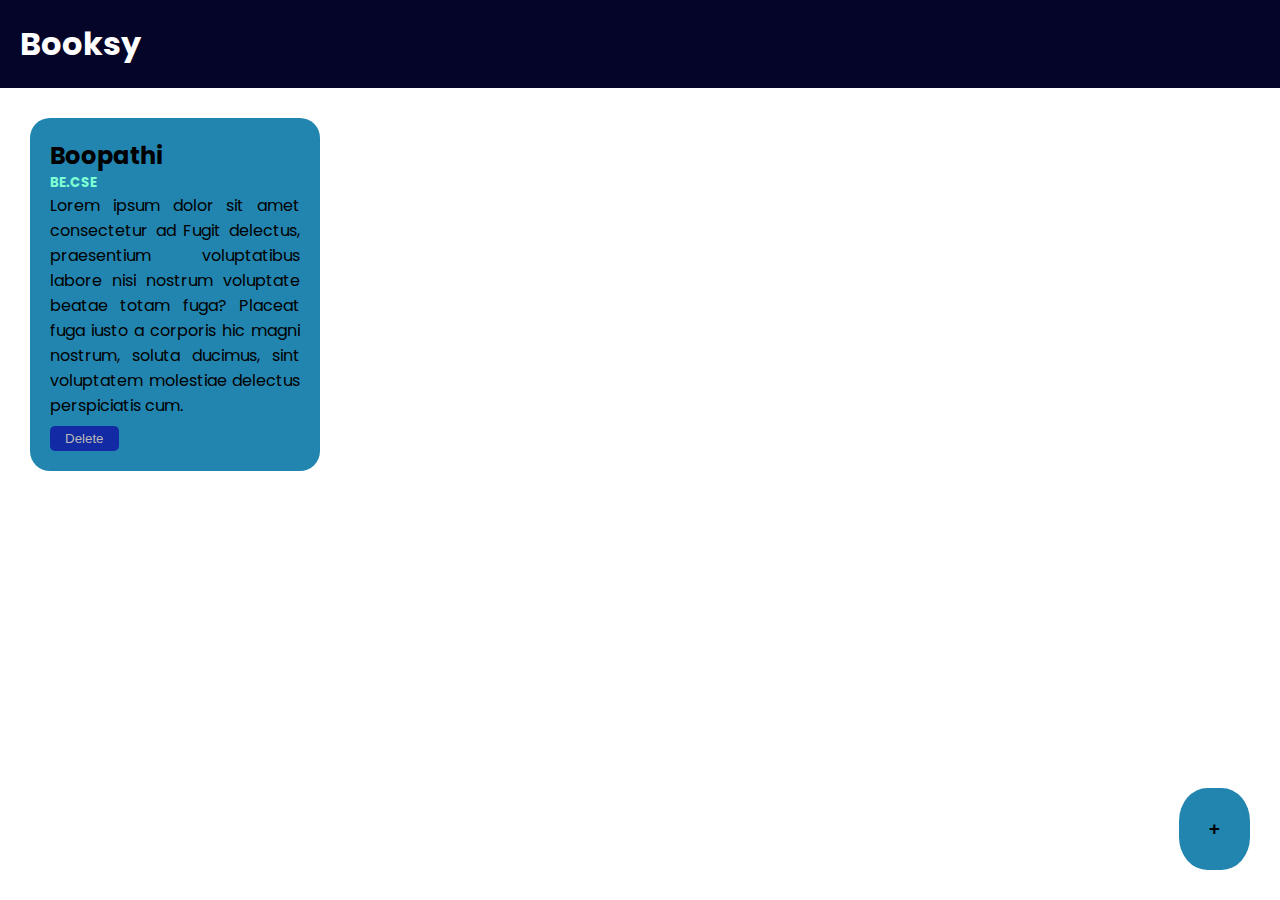
<file: booksky/index.html>
<!DOCTYPE html>
<html lang="en">
  <head>
    <meta charset="UTF-8" />
    <meta name="viewport" content="width=device-width, initial-scale=1.0" />
    <title>Document</title>

    <link rel="preconnect" href="https://fonts.googleapis.com" />
    <link rel="preconnect" href="https://fonts.gstatic.com" crossorigin />
    <link
      href="https://fonts.googleapis.com/css2?family=Poppins:ital,wght@0,100;0,200;0,300;0,400;0,500;0,600;0,700;0,800;0,900;1,100;1,200;1,300;1,400;1,500;1,600;1,700;1,800;1,900&display=swap"
      rel="stylesheet"
    />

    <link rel="stylesheet" href="style.css" />
  </head>
  <body>
    <div>
      <h1 class="navbar">Booksy</h1>
    </div>
    <div class="container">
      <div class="page-conatiner">
        <h2>Boopathi</h2>

        <h5>BE.CSE</h5>
        <p>
          Lorem ipsum dolor sit amet consectetur ad Fugit delectus, praesentium
          voluptatibus labore nisi nostrum voluptate beatae totam fuga? Placeat
          fuga iusto a corporis hic magni nostrum, soluta ducimus, sint
          voluptatem molestiae delectus perspiciatis cum.
        </p>
        <button onClick="deletestudent(this)" class="delbtn">Delete</button>
      </div>
      
    </div>
    <div class="popup-overlay"></div>
    <div class="popup-overlay-content">
      <h2>Add Student Data</h2>
      <form action="">
        <input
          type="text"
        
          placeholder="Enter-Student-name"
          name=""
          id="student-name-input"  required
        />
        <input
          type="text"
          placeholder="Enter-student-degree"
          name=""
          id="student-degree-input" required
        />
        <textarea
          name=""
          class="descriptions"
          placeholder="short description"
          id="description" required
        ></textarea>
        <br />
        <button class="addoverlaybtn" onClick="createnewdata(event)" id="add-student-data">Add</button>
        <button class="canceloverlaybtn" onClick="defultclose(event)" id="cancel-student-data">
          Cancel
        </button>
      </form>
    </div>
    <button class="add-btn" id="add-popup-btn"><b>+</b></button>
  </body>
  <script src="/booksky/script.js"></script>
</html>
</file>
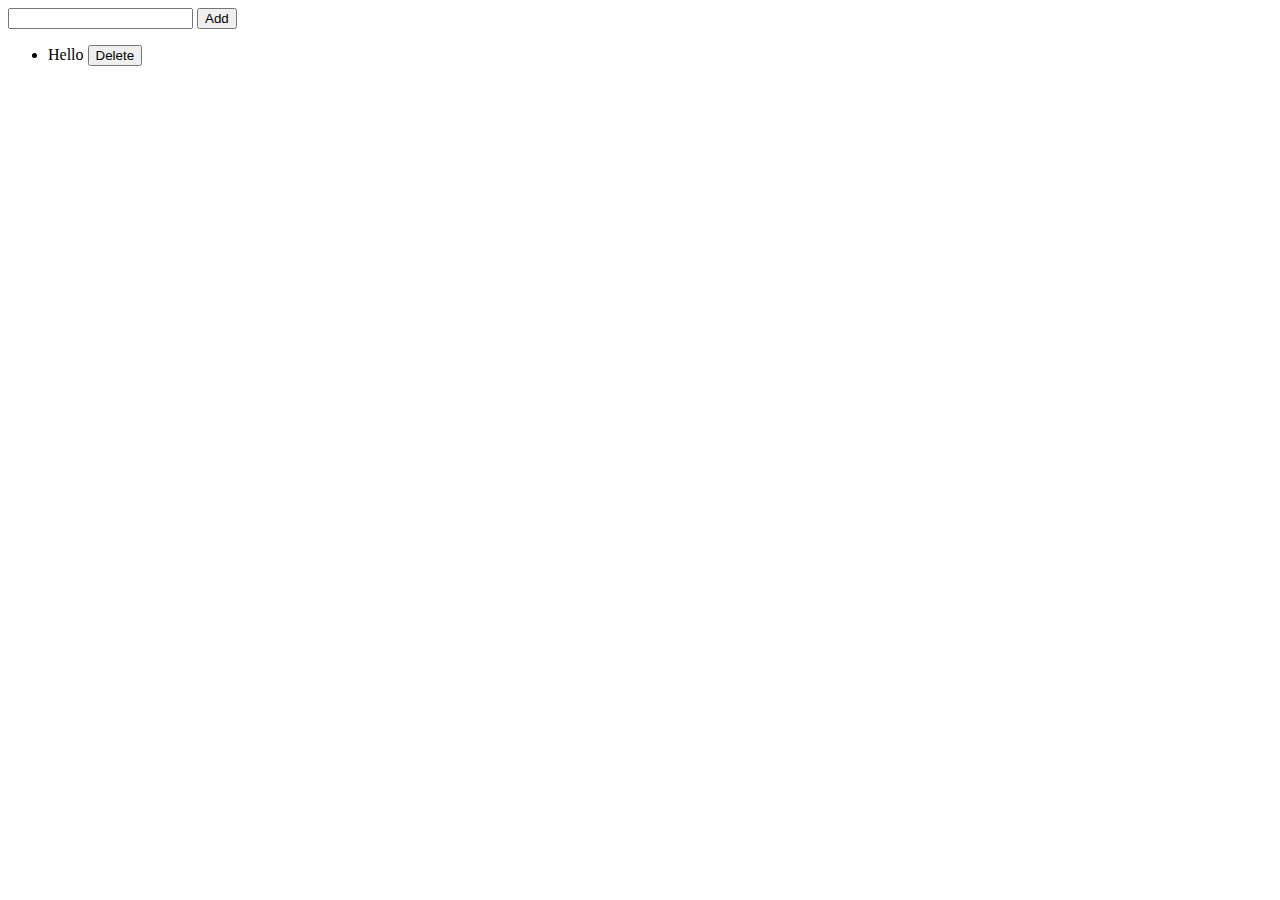
<file: base.html>
<body>
  <input type="text" name="" id="inputValue" />
  <button onclick="addingValue()">Add</button>
  <ul id="container">
    <li>Hello <button onclick="removeline(event)">Delete</button></li>
  </ul>
</body>

<script>
  var container = document.getElementById("container");
  function addingValue() {
    var inputValue = document.getElementById("inputValue").value;
    var newValue = document.createElement("li");
    newValue.innerHTML =
      inputValue + "<button onclick='removeline(event)'>Delete</Button>";
    container.insertAdjacentElement("beforeend", newValue);
    var inputValue = document.getElementById("inputValue").value='';
    // document.getElementById("inputValue").value =""
    // Reset input field after adding a new value
    // container.innerHTML = inputValue
  }
  function removeline(event){
    event.target.parentElement.remove();
  }
</script>

<!-- <!DOCTYPE html>
<html lang="en">
  <head>
    <meta charset="UTF-8" />
    <meta name="viewport" content="width=device-width, initial-scale=1.0" />
    <title>ToDoList</title>
  </head>
  <body>
    <input type="text" name="" id="inputValue" />
    <button onClick="add()" id="addButton">Add</button>

    <ul id="box">
      <li>Hello <button onClick="deleteButton(event)">Delete</button></li>
    </ul>
  </body>
  <script>
    function add() {
      var inputValue = document.getElementById("inputValue");
      var newValue = inputValue.value;
      console.log(newValue);
      adding(newValue);
    }
    function adding(newValue) {
      var box = document.getElementById("box");
      var li = document.createElement("li");

      var deleteButton = document.createElement("button");
      deleteButton.textContent = "Delete";

      li.innerHTML = newValue +"    <button  onclick='deleteButton(event)'>delete</button>";
      box.insertAdjacentElement("beforeend", li);
    }
    function deleteButton(event) {
      console.log("wfwf");
      event.target.parentElement.remove();
    }
  </script>
</html> -->
</file>
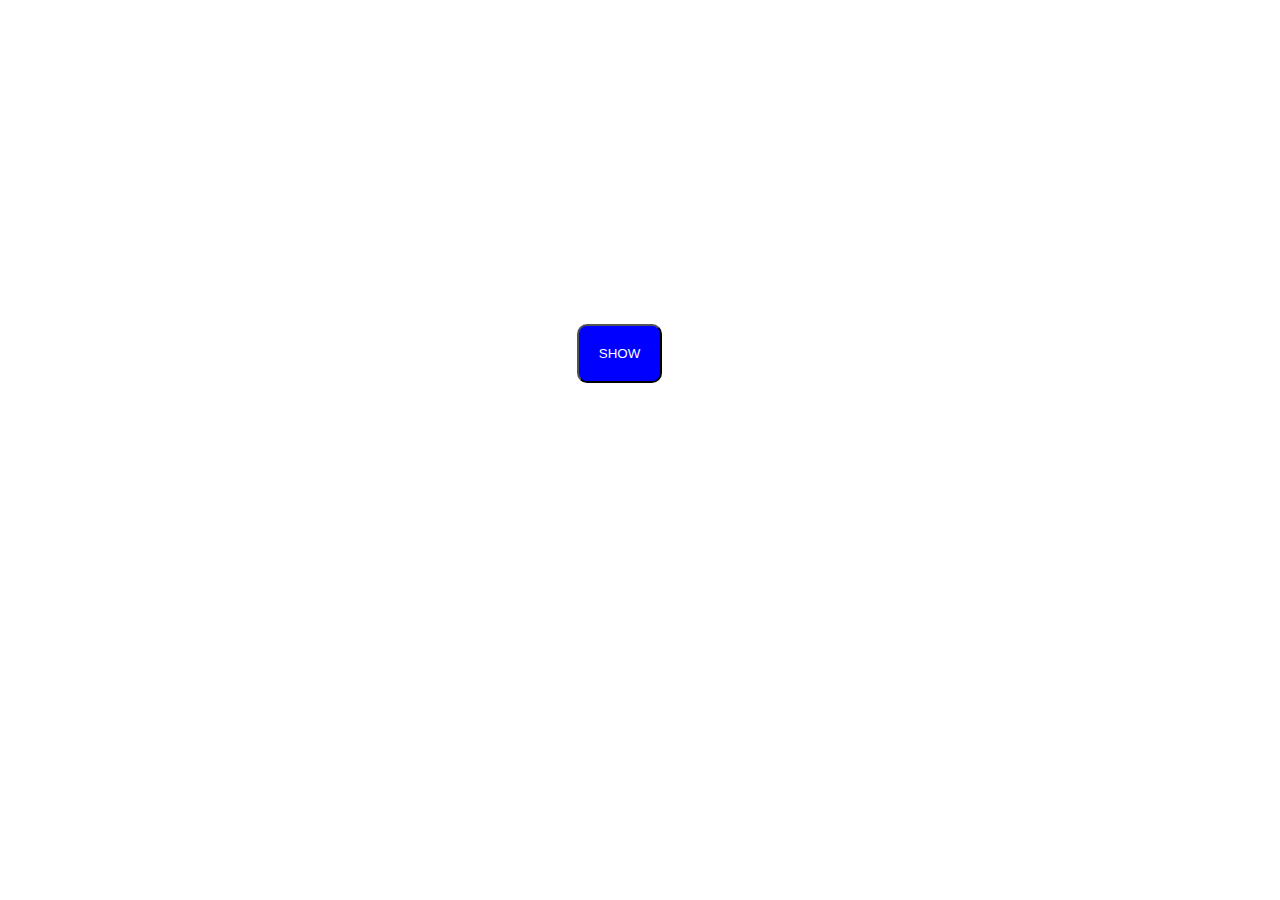
<file: popup/popup.html>
<style>
  .overlay {
    background: black;
    width: 100%;
    height: 100%;
    position: absolute;
    top: 0px;
    left: 0px;
    opacity: 40%;
    z-index: 1;
    display: none;
  }
  .popup {
    background: #000;
    color: wheat;
    padding: 30px;
    top: 290px;
    left: 30%;

    border-radius: 15px;
    position: absolute;
    z-index: 2;
    display: none;
  }
  .showbtn {
    background: blue;
    color: white;
    padding: 20px;
    border-radius: 10px;
    margin-left: 45%;
    margin-top: 25%;
  }
  .closeBtn {
    background: red;
    color: yellow;
    padding: 10px;
    border-radius: 10px;
  }
</style>
<body>
  <button class="showbtn" onclick="show()">SHOW</button>
  <div class="overlay"></div>
  <div class="popup">
    <p>
      Lorem ipsum dolor, sit amet consectetur adipisicing elit. Eius sit
      repellat quaerat nihil
    </p>
    <button class="closeBtn" onclick="closeButton()">CLOSE</button>
  </div>
</body>
<script>
  const popup = document.querySelector(".popup");

  popup.style.transition = " 1s";
  setTimeout(() => {
    popup.style.transform = "translatey(50px)";
  }, 1000);
  function show() {
    document.querySelector(".popup").style.transition = "5s";
    document.querySelector(".overlay").style.display = "block";
    document.querySelector(".popup").style.display = "block";
  }
  function closeButton() {
    document.querySelector(".overlay").style.display = "none";
    document.querySelector(".popup").style.display = "none";
  }
</script>
</file>
<file: booksky/style.css>
*{
    margin: 0px;
   padding: 0px;
}

body {
    font-family: "Poppins", serif;   
   
}
.navbar{
    padding-top: 20px;
    padding-left: 20px;
    padding-bottom: 20px;
    background-color: rgb(5, 5, 42);
    color: white;
}
.container{
    padding: 10px;
}
.page-conatiner{
   /* Center horizontally */
    align-items: center;
    width: 250px;
    background: #2285b0;
    padding: 20px;
    margin-top: 20px;
    margin-left: 20px;
    border-radius: 20px;
    color: #000;
    display: inline-block;
    vertical-align: top;
}
.page-conatiner p{
text-align: justify;}
.delbtn{
    background:rgb(18, 42, 164);
    color: #b9b9b9;
    margin-top: 8px;
    padding-left: 15px;
    padding-right: 15px;
    padding-top: 5px;
    padding-bottom: 5px;
    border-radius: 5px;
   text-align: center;
   border: none;
}
.page-conatiner h5{
    color: aquamarine;
}
.delbtn:hover{
    background:rgb(236, 27, 27);
    color: #f8f8f8;
}



.add-btn{
    background-color: #2285b0;
    border-radius: 40%;
   padding-left: 30px;
   padding-right: 30px;
   padding-top: 30px;
   padding-bottom: 30px;
    border: none;
    position:fixed;
   bottom: 30px;
   right: 30px;
   font-size: larger;
   z-index:1
    
}
.add-btn:hover{
    background-color:rgb(19, 71, 75) ;
    color: wheat;
}
.popup-overlay{
    background: #000000d8;
    width: 100%;
    height: 100%;
 position: absolute;
 top: 0;
 left: 0;
    height: 100%;
    z-index:2;
    display: none;
}
.popup-overlay-content{
    position: absolute;
   top: 20%;
    left: 30%;
    background-color: #155742;
    width: 250px;
    padding: 20px;
    border-radius: 20px;
    align-items: center;
    z-index:2;
    display: none;
}
.popup-overlay-content input{
    background: #ffffff;
    border: none;
    border-radius: 3px;
    font-size: small;
    padding-left: 20px;
    padding-right: 20px;
    padding-top: 10px;
    padding-bottom: 10px;
    margin-top: 5px;
}
.popup-overlay-content input:focus{
    outline: none;
}
.descriptions{
    width: 180px;
    margin-top: 5px;
    padding-top: 10px;
    padding-left: 10px;
    padding-right: 10px;
    border-radius: 3px;
    border: none;
}
.popup-overlay-content textarea:focus{
    outline: none;
}
.addoverlaybtn{
    background-color: #14970b;
    border: none;
    color: #ffffff;
 padding-left: 15px;
 padding-right: 15px; 
 padding-top: 5px;  
 padding-bottom: 5px;
 border-radius:4px;
}
.canceloverlaybtn{
    background-color: #970b0b;
    color: #ffffff;
    border: none;
 padding-left: 15px;
 padding-right: 15px; 
 padding-top: 5px;  
 padding-bottom: 5px;
 border-radius:4px;
}
</file>
